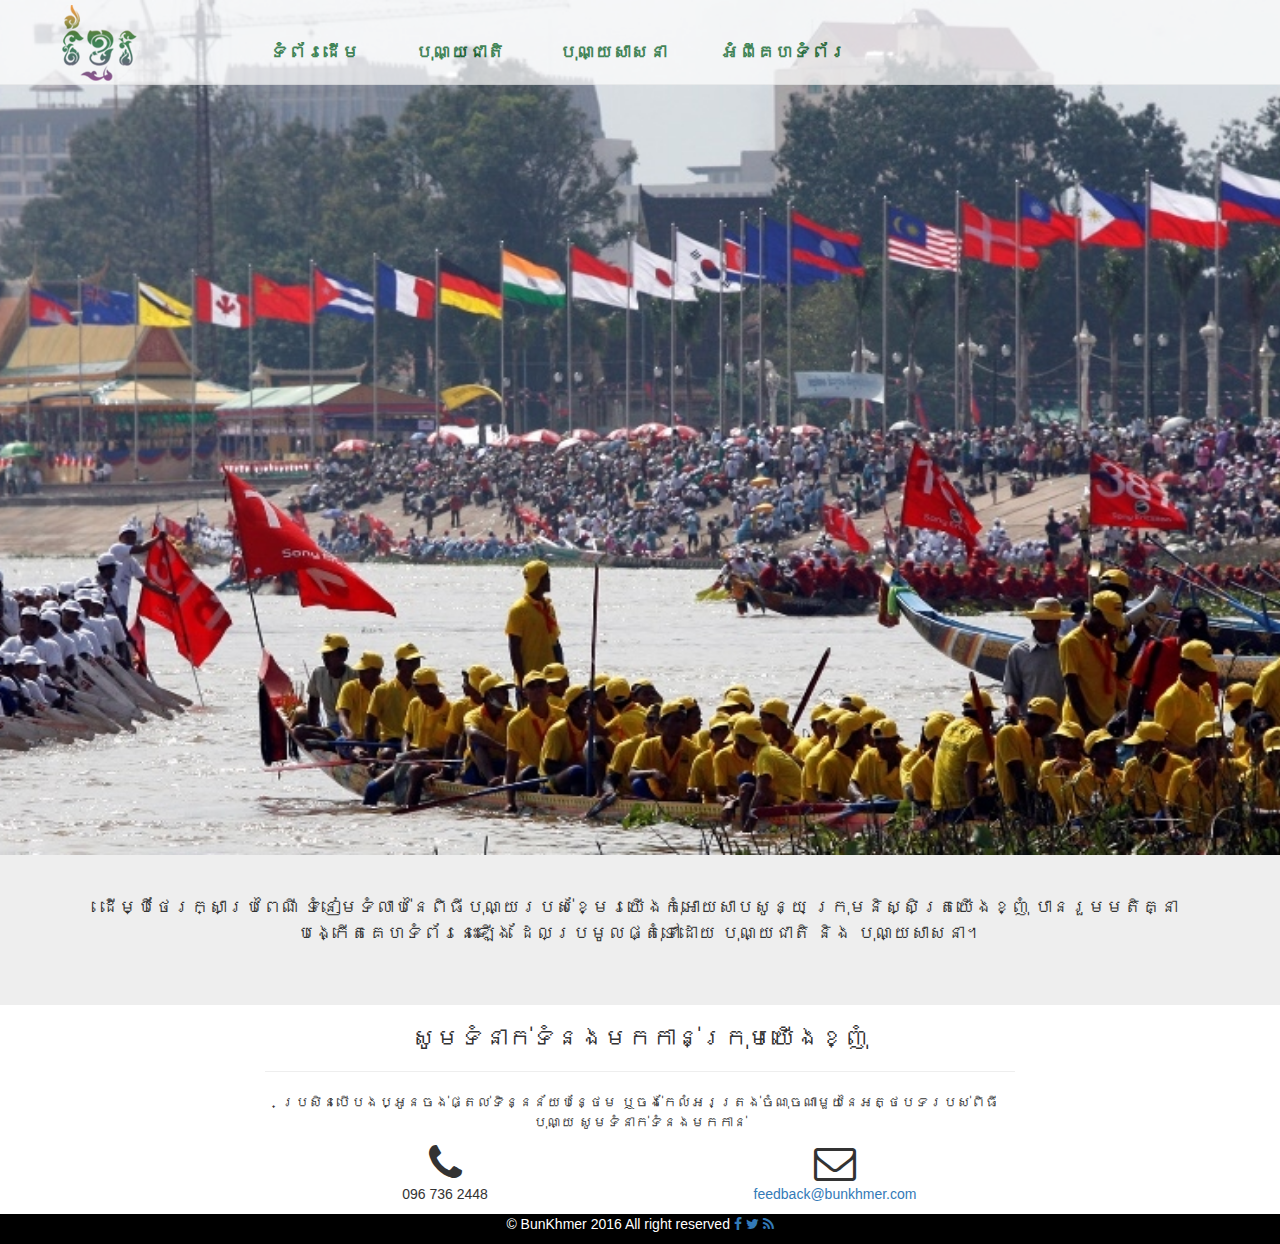
<file: index.html>
<!DOCTYPE html>
<html lang="en">
<head>
  <title>Web Assignment</title>
  <meta charset="utf-8">
   <!-- Custom Fonts -->
    <link href="vendor/font-awesome/css/font-awesome.min.css" rel="stylesheet" type="text/css">
  <meta name="viewport" content="width=device-width, initial-scale=1">
  <link rel="stylesheet" href="https://maxcdn.bootstrapcdn.com/bootstrap/3.3.7/css/bootstrap.min.css">
  <script src="https://ajax.googleapis.com/ajax/libs/jquery/1.12.4/jquery.min.js">
  </script>
  <script src="https://maxcdn.bootstrapcdn.com/bootstrap/3.3.7/js/bootstrap.min.js">
  </script>
  <link rel="stylesheet" type="text/css" href="css/style.css" />

</head>
<body>
  <nav class="header">
    <div class="logo">
        <a href="#"><img src="image/logo.png"/></a>
    </div>
    <div class="container">
    <div class="menu">
      <ul>
        <li> <a href="index.html">ទំព័រដើម </a></li>
        <li> <a href="National.html">បុណ្យជាតិ</a></li>
        <li><a href="Religion.html">បុណ្យសាសនា</a></li>
        <li><a href="AboutUs.hmtl">អំពីគេហទំព័រ</a></li>
      </ul>
    </div>
    </div>
  </nav>
  <div class="parallax"></div>
  <div class="introduction">
    <div class="container">
      <p>
        ដើម្បីថែរក្សាប្រពៃណី ទំនៀមទំលាប់នៃពិធីបុណ្យរបស់ខ្មែរយើងកុំអោយសាបសូន្យ ក្រុមនិស្សិត្រយើងខ្ញុំ បានរួមមតិគ្នាបង្កើតគេហទំព័រនេះឡើង ដែលប្រមូលផ្តុំទៅដោយ បុណ្យជាតិ និង បុណ្យសាសនា។
      </p>
    </div>
  </div>
  <section id="contact">
        <div class="container">
            <div class="row">
                <div class="col-lg-8 col-lg-offset-2 text-center">
                    <h3 class="section-heading">សូមទំនាក់ទំនងមកកាន់ក្រុមយើងខ្ញុំ</h3>
                    <hr class="primary">
                    <p>ប្រសិនបើបងប្អូនចង់ផ្តល់ទិន្នន័យបន្ថែម ឬចង់កែលំអរត្រង់ចំណុចណាមួយនៃអត្ថបទរបស់ពិធីបុណ្យ សូមទំនាក់ទំនងមកកាន់ </p>
                </div>
                <div class="col-lg-4 col-lg-offset-2 text-center">
                    <i class="fa fa-phone fa-3x sr-contact"></i>
                    <p>096 736 2448</p>
                </div>
                <div class="col-lg-4 text-center">
                    <i class="fa fa-envelope-o fa-3x sr-contact"></i>
                    <p><a href="mailto:your-email@your-domain.com">feedback@bunkhmer.com</a></p>
                </div>
            </div>
        </div>
  </section>
  <footer>
    <div>
      <center>
      <p> &copy; BunKhmer 2016 All right reserved
      <span> 
        <a href="#"><i class="fa fa-facebook"></i></a>
        <a href="#"><i class="fa fa-twitter"></i></a>
        <a href="#"><i class="fa fa-rss"></i></a>
      </span>
      </p>
      </center>
    </div>
  </footer>
</body>
</html>
</file>
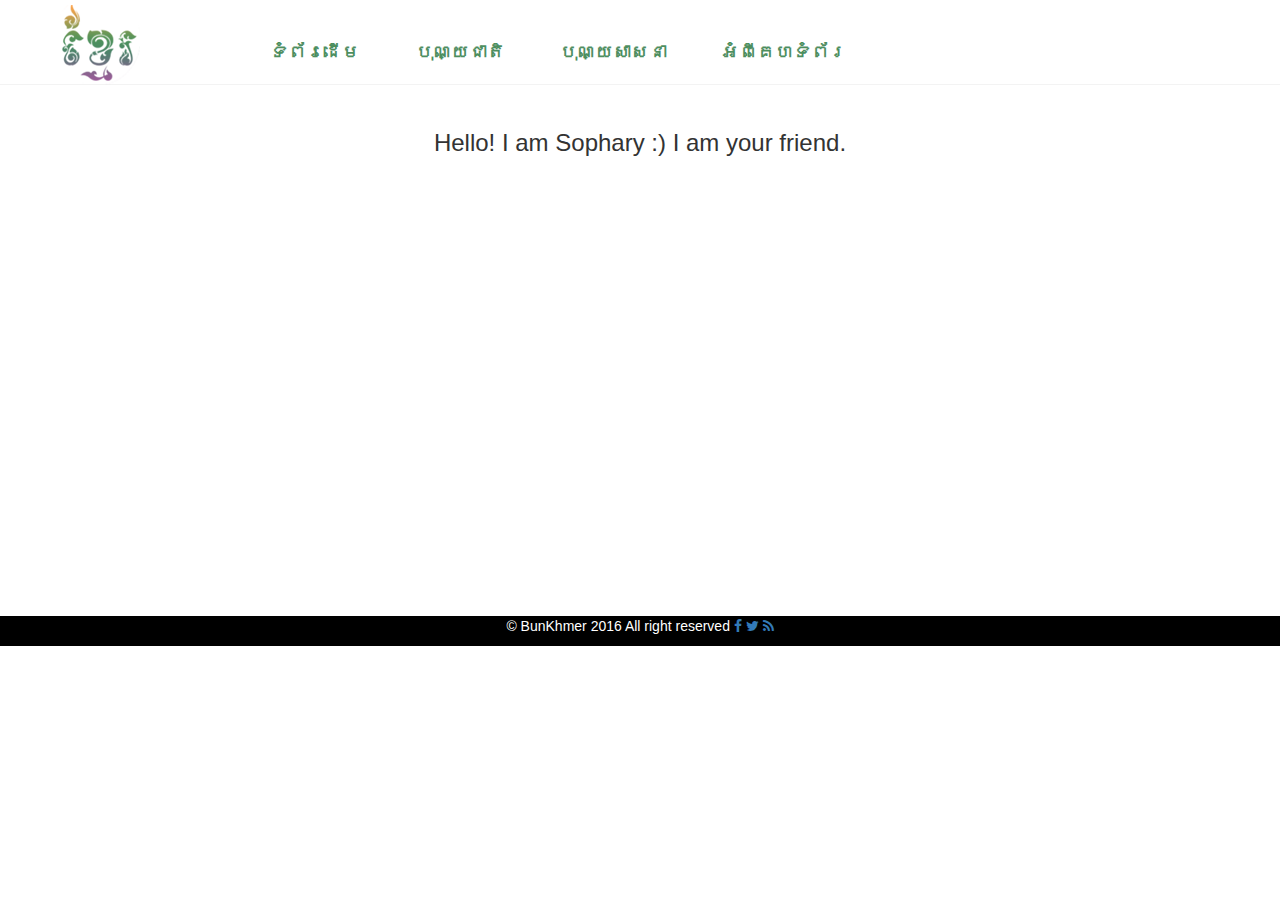
<file: AboutUs.html>
<!DOCTYPE html>
<html lang="en">
<head>
  <title>Web Assignment</title>
  <meta charset="utf-8">
   <!-- Custom Fonts -->
    <link href="vendor/font-awesome/css/font-awesome.min.css" rel="stylesheet" type="text/css">
  <meta name="viewport" content="width=device-width, initial-scale=1">
  <link rel="stylesheet" href="https://maxcdn.bootstrapcdn.com/bootstrap/3.3.7/css/bootstrap.min.css">
  <script src="https://ajax.googleapis.com/ajax/libs/jquery/1.12.4/jquery.min.js">
  </script>
  <script src="https://maxcdn.bootstrapcdn.com/bootstrap/3.3.7/js/bootstrap.min.js">
  </script>
  <link rel="stylesheet" type="text/css" href="css/style.css" />

</head>
<body>
	<div id="fb-root"></div>
	<script>(function(d, s, id) {
  var js, fjs = d.getElementsByTagName(s)[0];
  if (d.getElementById(id)) return;
  js = d.createElement(s); js.id = id;
  js.src = "//connect.facebook.net/en_US/sdk.js#xfbml=1&version=v2.7";
  fjs.parentNode.insertBefore(js, fjs);
}(document, 'script', 'facebook-jssdk'));</script>
  <nav class="header">
    <div class="logo">
        <a href="#"><img src="image/logo.png"/></a>
    </div>
    <div class="container">
    <div class="menu">
      <ul>
        <li> <a href="index.html">ទំព័រដើម </a></li>
        <li> <a href="National.html">បុណ្យជាតិ</a></li>
        <li><a href="Religion.html">បុណ្យសាសនា</a></li>
        <li><a href="AboutUs.html">អំពីគេហទំព័រ</a></li>
      </ul>
    </div>
    </div>
  </nav>
  <div class="wowslider"></div>
    <div class="container">
    	<div class="row">
    		<div class="col=md-12">
					<center><h3>Hello! I am Sophary :) I am your friend. </h3>
					</center>
    		</div>
		  	<div class="col=md-12" style="height:450px;"></div>
		  </div>
    </div>
  <footer>
    <div>
      <center>
      <p> &copy; BunKhmer 2016 All right reserved
      <span> 
        <a href="#"><i class="fa fa-facebook"></i></a>
        <a href="#"><i class="fa fa-twitter"></i></a>
        <a href="#"><i class="fa fa-rss"></i></a>
      </span>
      </p>
      </center>
    </div>
  </footer>
</body>
</html>
</file>
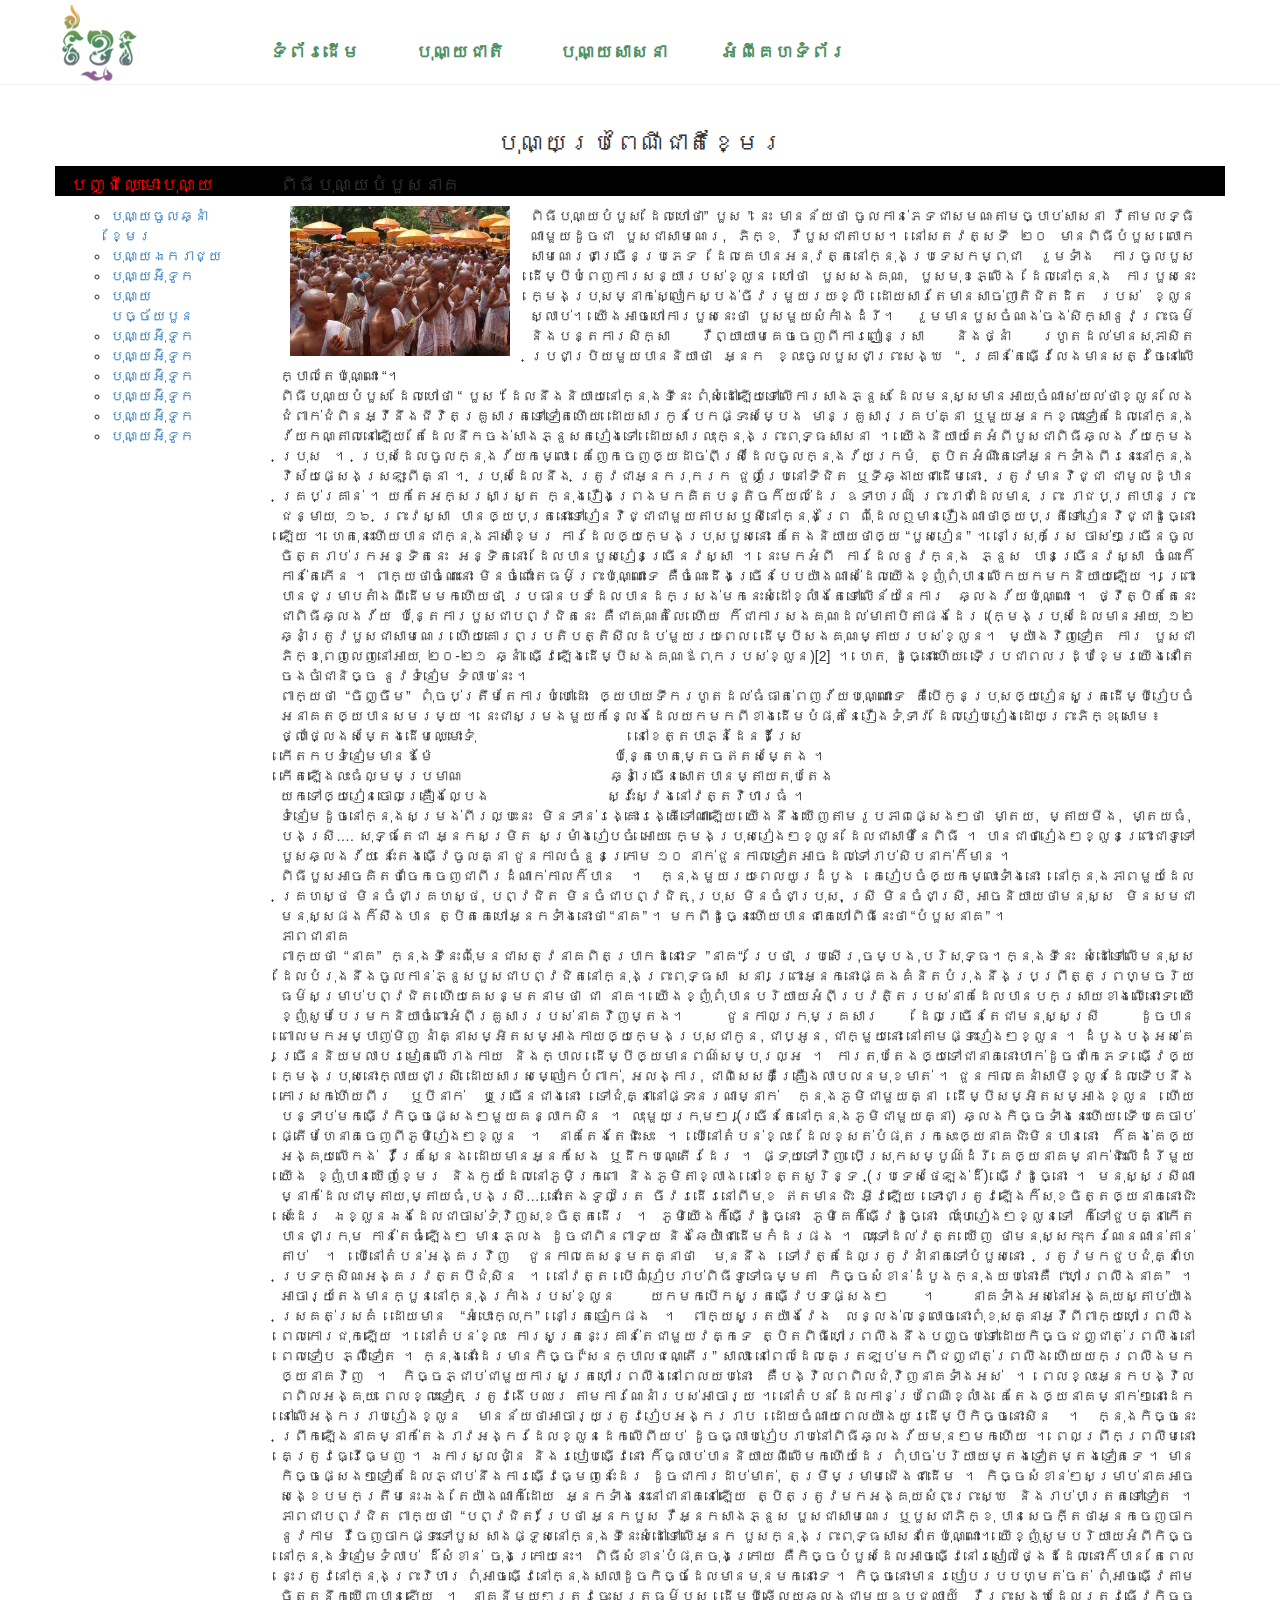
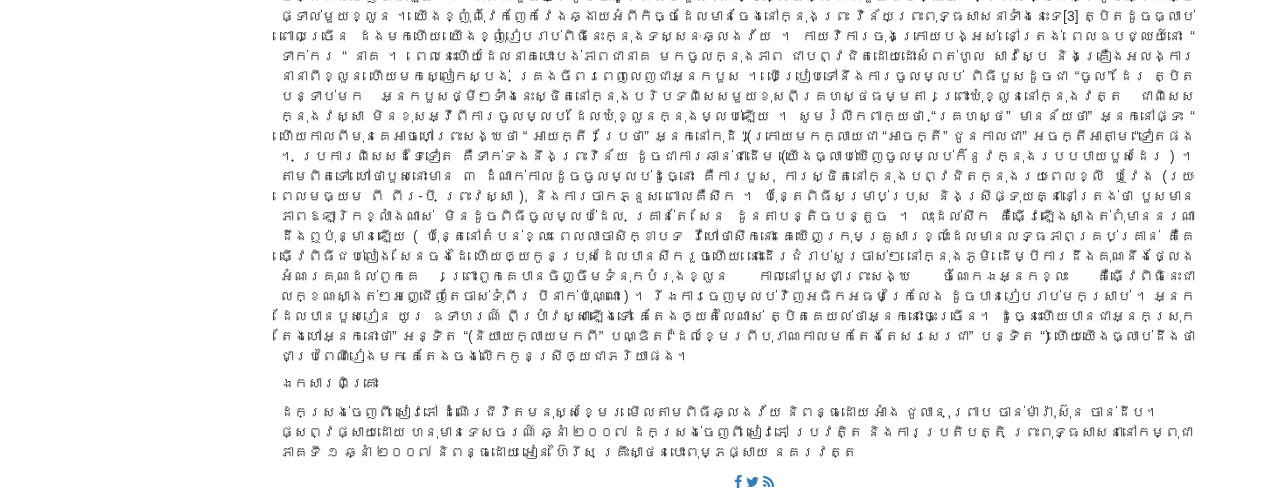
<file: bom bus neak.html>
<!DOCTYPE html>
<html lang="en">
<head>
  <title>Web Assignment</title>
  <meta charset="utf-8">
   <!-- Custom Fonts -->
    <link href="vendor/font-awesome/css/font-awesome.min.css" rel="stylesheet" type="text/css">
  <meta name="viewport" content="width=device-width, initial-scale=1">
  <link rel="stylesheet" href="https://maxcdn.bootstrapcdn.com/bootstrap/3.3.7/css/bootstrap.min.css">
  <script src="https://ajax.googleapis.com/ajax/libs/jquery/1.12.4/jquery.min.js">
  </script>
  <script src="https://maxcdn.bootstrapcdn.com/bootstrap/3.3.7/js/bootstrap.min.js">
  </script>
  <link rel="stylesheet" type="text/css" href="css/style.css" />

</head>
<body>
  <nav class="header">
    <div class="logo">
        <a href="#"><img src="image/logo.png"/></a>
    </div>
    <div class="container">
    <div class="menu">
      <ul>
        <li> <a href="index.html">ទំព័រដើម </a></li>
        <li> <a href="National.html">បុណ្យជាតិ</a></li>
        <li><a href="Religion.html">បុណ្យសាសនា</a></li>
        <li><a href="AboutUs.html">អំពីគេហទំព័រ</a></li>
      </ul>
    </div>
    </div>
  </nav>
  <div class="wowslider"></div>
    <div class="container">
    	<div class="row">
    		<div class="col=md-12">
					<center><h3>បុណ្យប្រពៃណីជាតិខ្មែរ </h3>
					</center>
    		</div>
		  	<div class="col-md-2">
		  		<div class="category">
      			<h4 style="color:red">បញ្ជីឈ្មោះបុណ្យ </h4>
      			<ul type="circle" >
      				<li><a href="#">បុណ្យចូលឆ្នាំខ្មែរ </a></li>
      				<li><a href="#">បុណ្យឯករាជ្យ</a></li>
      				<li><a href="#">បុណ្យអ៊ុំទូក</a></li>
      				<li><a href="#">បុណ្យបច្ច័យបួន</a></li>
      				<li><a href="#">បុណ្យអ៊ុំទូក</a></li>
      				<li><a href="#">បុណ្យអ៊ុំទូក</a></li>
      				<li><a href="#">បុណ្យអ៊ុំទូក</a></li>
      				<li><a href="#">បុណ្យអ៊ុំទូក</a></li>
      				<li><a href="#">បុណ្យអ៊ុំទូក</a></li>
      				<li><a href="#">បុណ្យអ៊ុំទូក</a></li>			
			     </ul>
		    </div>
	</div>
		  <div class="col-md-10">
		  	<div class="showInfo">
			  	<div class="col-md-12">
			  		<h4> ពិធីបុណ្យបំបួសនាគ </h4>
            <a href="bom bos neak.html"><img src="image/bom bos neak.jpg"/></a>
						<p>ពិធីបុណ្យបំបួស ដែលហៅថា” បួស ” នេះ មានន័យថា ចូលកាន់ភេទ​ជាសមណៈ​តាមច្បាប់​សាសនា​ រឺតាមលទ្ធិណាមួយដូចជា បួសជាសាមណេរ, ភិក្ខុ រឺបួសជា​តាបស។ នៅសតវត្សទី ២០ មានពិធី​បំបួស លោក​សាមណេរ​ជាច្រើនប្រភេទ ដែលគេបានអនុវត្តនៅក្នុងប្រទេសកម្ពុជា រួមទាំង ការចូលបួស​ដើម្បីបំពេញ​ការសន្យា​របស់ខ្លួន ហៅថា បួសសងគុណ, បួសមុខភ្លើង ដែលនៅ​ក្នុង ការបួសនេះ ក្មេង​ប្រុសម្នាក់​ស្លៀក​ស្បង់ចីវរមួយរយៈខ្លី ដោយសារតែមានសាច់ញាតិ​ជិតដិត របស់ ខ្លួនស្លាប់។ យើងអាច​ហៅការបួសនេះថា បួសមួយសំកាំងដំរី។  រួមមានបួសចំណង់ចង់​សិក្សានូវព្រះធម៌ និងបន្ត​ការ​សិក្សា រឺព្យាយាមគេចចេញ​ពីការញៀនស្រា និងថ្នាំ រហូតដល់មាន​សុភាសិតប្រជាប្រិយ​មួយ​បាន​​​និយាថា អ្នក ខ្លះចូលបួសជា​ព្រះ​សង្ឃ “ គ្រាន់តែធើ្វលែងមាន​សត្វចៃ​នៅលើ​ក្បាលតែប៉ុណ្ណោះ “។<br/>
            ពិធីបុណ្យបំបួស ដែលហៅថា “ បួស “ ដែលនឹងនិយាយនៅក្នុងទីនេះ ពុំសំដៅឡើយទៅ​លើការ​សាងភ្នួស ដែលមនុស្សមានអាយុចំណាស់យល់ថាខ្លួន លែងជំពាក់ជំពិនអ្វីនឹង​ជីវិតគ្រួសារតទៅ​ទៀត​ហើយ ដោយសារកូនបែកផ្ទះសម្បែង មានគ្រួសារគ្រប់គ្នា ឬមួយអ្នកខ្លះទៀត​ដែលនៅ​ក្នុង​វ័យ​កណ្តាល​​នៅឡើយ តែដែលនឹកចង់សាងភ្នួសតរៀងទៅ ដោយសារ​លុះក្នុង​ព្រះពុទ្ធសាសនា ។ យើង​និយាយ​តែ​អំពីបួសជាពិធីឆ្លងវ័យក្មេងប្រុស ។ ប្រុសដែលចូល​ក្នុង​វ័យកម្លោះ គេញែក​ចេញឲ្យ​ដាច់ពី​ស្រី​ដែល​​ចូលក្នុង​វ័យក្រមុំ ត្បិតអំណឹះតទៅអ្នកទាំងពីរនេះនៅក្នុងវិស័យផ្សេងស្រឡះពីគ្នា ។ ប្រុសដែលនឹង ត្រូវជាអ្នករុករក ជួញប្រែនៅទីជិត ឬទីឆ្ងាយជាដើមនោះ  ត្រូវមានវិជ្ជា ជាមូលដ្ឋាន គ្រប់គ្រាន់ ។ យកតែអក្សរសាស្រ្ត ក្នុង​រឿង​​ព្រេងមកគិតបន្តិចក៏យល់ដែរ ឧទាហរណ៍ ព្រះរាជាដែលមាន ព្រះ រាជបុត្រាបានព្រះជន្មាយុ ១៦ ព្រះវស្សា បានឲ្យបុត្រនោះទៅរៀនវិជ្ជាជាមួយតាបសឫសីនៅក្នុងព្រៃ ពុំដែលឮមានរឿងណាថា​ឲ្យបុត្រី​ទៅរៀនវិជ្ជាដូច្នោះឡើយ ។ ហេតុនេះហើយបានជាក្នុងភាសាខ្មែរ ការដែលឲ្យ​ក្មេងប្រុសបួសនោះ គេតែង​និយាយថាឲ្យ “បួសរៀន” ។ នៅស្រុកស្រែ ចាស់ៗច្រើនចូល​ចិត្ត​រាប់រកអន្ទិតនេះ អន្ទិតនោះ ដែលបាន​បួសរៀនច្រើនវស្សា ។ នេះមកអំពី ការដែល​នូវក្នុង ភ្នួស បានច្រើនវស្សា ចំណេះក៏កាន់តែកើន ។ ពាក្យថា​ចំណេះនោះ មិនចំពោះ​តែ​ធម៌​ព្រះប៉ុណ្ណោះទេ គឺចំណេះដឹងច្រើនបែបយ៉ាងណាស់​ដែលយើងខ្ញុំ​ពុំបាន​លើក​យក​មក​និយាយឡើយ ។ ព្រោះបាន​ជម្រាប​តាំងពីដើមមកហើយថា ប្រធានបទដែលបាន​ដកស្រង់​មកនេះ​សំដៅខ្លាំងតែទៅលើ​ន័យ​នៃការ  ឆ្លងវ័យ​ប៉ុណ្ណោះ ។ ថ្វីត្បិតតែនេះជាពិធីឆ្លងវ័យ ប៉ុន្តែការបួស​ជាបព្វជិតនេះ គឺជាគុណតំលៃ ហើយ ក៏ជាការសងគុណដល់មាតាបិតាផងដែរ (កេ្មងប្រុស​ដែលមានអាយុ ១២ ឆ្នាំត្រូវបួសជាសាមណេរ ហើយគោរពប្រតិបត្តិសីលដប់មួយរយៈពេល ដើម្បីសងគុណ​ម្តាយ​របស់ខ្លួន។ ម្យ៉ាងវិញទៀត ការ បួសជាភិក្ខុពេញលេញនៅអាយុ ២០-២១ ឆ្នាំ ធើ្វឡើង​ដើម្បីសងគុណ​ឪពុករបស់ខ្លួន)[2] ។​ ហេតុ ដូច្នោះហើយ ទើប្រជាពលរដ្ឋ​ខែ្មរយើង​នៅតែ​ចងចាំ​ជានិច្ច​ នូវទំនៀម ទំលាប់នេះ ។<br/>
            ពាក្យថា “ចិញ្ចឹម” ពុំចប់ត្រឹមតែការបំបៅដោះ ឲ្យបាយទឹករហូតដល់ធំធាត់ពេញវ័យបុណ្ណោះទេ គឺបើកូនប្រុសឲ្យរៀនសូត្រដើម្បីរៀបចំអនាគតឲ្យបានសមរម្យ ។ នេះជាសម្រងមួយកន្លែង​ដែលយក​មក​ពីខាងដើមបំផុតនៃរឿងទុំទាវ ដែលរៀបរៀងដោយព្រះភិក្ខុ សោម ៖ <br/>
            ថ្លាថ្លែងសម្តែងដើមឈ្មោះទុំ                                         នៅខេត្តបាភ្នំដែនដីស្រែ<br/>
            កើតកបទំនៀមមានឪម៉ែ                                              ប៉ុន្តែហេតុម្តេចឥតសម្តែង ។<br/>
            កើតឡើងលះធំល្មមប្រមាណ                                      ឆ្នាំច្រើនសោតបានម្តាយតុបតែង <br/>
            យកទៅឲ្យរៀនចោលគ្រឿងល្បែង                              ស្វះស្វែងនៅវត្តវិហារធំ ។<br/>
            ទំនៀមដូចនៅក្នុងសម្រង់ពីរល្បះនេះ មិនទាន់រង្គោះរង្គើទៅណាឡើយ​ យើងនឹងឃើញតាមរូបភាព​ផ្សេងៗ​ថា មា្តយ, ម្តាយមីង, មា្តយធំ,​ ​បងស្រី…. សុទ្ធតែជា អ្នកសម្រិត សម្រាំងរៀបចំ អោយ ក្មេងប្រុសរៀងៗខ្លួន ដែលជាសាមីនៃពិធី ។ បានជាថា​រៀងៗ​ខ្លួនព្រោះជាទូទៅ បួសឆ្លងវ័យ នេះតែងធើ្វចូលគ្នា ជូនកាល​ចំនួនក្រោម ១០ នាក់ជួនកាល​ទៀតអាច​ដល់​ទៅរាប់សិបនាក់ក៏មាន ។<br/>
            ពិធីបួសអាចគិតថាចែកចេញជាពីរដំណាក់កាលក៏បាន ។ ក្នុងមួយរយៈពេលយូរដំបូង គេរៀបចំ​ឲ្យ​កម្លោះ​ទាំងនោះ នៅក្នុងភាពមួយដែលគ្រហស្ថ មិនចំជាគ្រហស្ថ, បព្វជិត មិនចំជាបព្វជិត,​ប្រុស មិនចំជាប្រុស,​ ស្រី មិនចំជាស្រី, អាចនិយាយថាមនុស្ស  មិនសមជាមនុស្សផងក៏សឹងបាន ត្បិតគេហៅ​អ្នក​ទាំង​នោះថា “នាគ” ។ មកពីដូច្នេះហើយបានជាគេហៅពិធីនេះថា “បំបួសនាគ” ។<br/>
            ភាពជានាគ<br/>
            ពាក្យថា “នាគ” ក្នុងទីនេះពុំមែនជាសត្វនាគពិតប្រាកដនោះទេ ”នាគ“ ប្រែថា ប្រសើរ,​ចម្បង,​បរិសុទ្ធ។ក្នុងទីនេះ សំដៅទៅលើមនុស្សដែលបំរុងនឹងចូលកាន់ភ្នួសបួស​ជាបព្វជិតនៅ​ក្នុងព្រះ​ពុទ្ធ​សា​ ស​នា ព្រោះអ្នកនោះផ្គងគំនិតបំរុងនឹងប្រព្រឹត្តព្រហ្មចរិយធម៌សម្រាប់បព្វជិត ហើយគេសន្មត​នាមថា ជា នាគ។ យើងខ្ញុំពុំបានបរិយាយអំពីប្រវតិ្តរបស់នាគដែលបានបកស្រាយខាងលើនោះទេ​ យើខ្ញុំ​សូម​បែរ​មកនិយាចំពោះអំពីគ្រួសាររបស់នាគវិញម្តង។
ជូនកាលក្រុមគ្រសារ ដែលច្រើនតែជាមនុស្សស្រី ដូចបានពោលមកអម្បាញ់មិញ នាំគ្នា​សម្អិត​សម្អាងកាយ​ឲ្យក្មេងប្រុសជាកូន, ជាប្អូន, ជាក្មួយនោះ នៅតាមផ្ទះរៀងៗខ្លួន ។ ដំបូងបង្អស់គេ​ច្រើន​និយមលាបរមៀតលើរាងកាយ និងក្បាល ដើម្បីឲ្យមានពណ៌សម្បុរល្អ ។ ការតុបតែង​ឲ្យ​ទៅ​ជានាគនោះ​ហាក់ដូចជាកែភេទ ធើ្វឲ្យក្មេងប្រុសនោះក្លាយជាស្រី ដោយសារ​សម្លៀកបំពាក់,​​ អលង្ការ, ជាពិសេសគឺ​គ្រឿង​លាប​លន​​មុខមាត់ ។ ជួនកាលគេនាំសាមីខ្លួន​ដែលទើប​នឹង​កោរសក់​ហើយពីរ ឬបីនាក់ ឬច្រើនជាង​នោះ ទៅជុំគ្នានៅផ្ទះ​នរណា​ម្នាក់ ក្នុងភូមិជាមួយគ្នា ដើម្បី​សម្អិតសម្អាង​ខ្លួន ហើយ បន្ទាប់មកធើ្វ​កិច្ច​ផ្សេងៗ​មួយគន្លាកសិន ។ លុះមួយ​ក្រុមៗ (ច្រើនតែនៅ​ក្នុងភូមិ​ជាមួយគ្នា)​ ឆ្លង​កិច្ច​ទាំងនេះហើយ ទើបគេចាប់ផ្តើម​ហែ​នាគ​​ចេញពីភូមិ​រៀងៗ​ខ្លួន ។ នាគ​​​តែង​តែ​ជិះសេះ ។ បើនៅតំបន់ខ្លះ ​ដែលខ្សត់បំផុត​រកសេះ​ឲ្យនាគជិះ​មិនបាន​នោះ ក៏គង់គេឲ្យ​អង្គុយ​លើ​កង់ រឺគ្រែស្នែង ដោយមានអ្នកសែង ឬដឹកបណ្តើរដែរ ។ ផ្ទុយទៅវិញ បើស្រុកសម្បូណ៌ដំរី គេឲ្យ​នាគម្នាក់​ជិះលើដំរីមួយ យើង ខ្ញុំបានឃើញខ្មែរ និងកួយដែលនៅភូមិក្រពោ និងភូមិតាខ្លាង នៅខេត្តសូរិន្ទ (ប្រទេសថែឡង់ដ៏) ធើ្វដូច្នោះ ។ មនុស្សស្រីណាម្នាក់ដែលជា​ម្តាយ,​ម្តាយធំ,​បងស្រី…..នោះតែង​ទូលត្រៃ​ ចីវរដើរនៅពីមុខ ឥតមានជិះ អី្វឡើយ  ទោះជាត្រូវឡើង​ក៏​សុខ​ចិត្ត​​​​ឲ្យនាគ​នោះ​ជិះសេះដែរ ឯខ្លួនឯងដែល​ជា​​ចាស់ទុំ​​​វិញ​សុខ​ចិត្តដើរ ។ ភូមិយើងក៏ធើ្វដូច្នោះ ភូមិគេ​ក៏ធើ្វ​ដូច្នោះ លុះហែ​រៀងៗខ្លួនទៅ ក៏ទៅជួបគ្នា​កើតបានជាក្រុម កាន់តែធំឡើងៗ មានភ្លេង ដូចជា​ពិនពាទ្យ និងឆៃយ៉ាំជា​ដើមកំដរផង ។ លុះទៅដល់វត្ត ឃើញ ថាមនុស្សកុះករណែនណាន់តាន់តាប់ ។ បើនៅតំបន់អង្គរវិញ ជូនកាលគេសន្មត​គ្នាថា មុននឹង ទៅវត្តដែលត្រូវនាំនាគទៅបំបួសនោះ ត្រូវមកជួប​ជុំគ្នា​ហែ​​ប្រទក្សិណ​​អង្គរ​​វត្ត​បីជុំសិន ។
នៅវត្ត បើពុំរៀបរាប់ពិធីទូទៅធម្មតា កិច្ចសំខាន់ដំបូងក្នុងយប់នោះគឺ “ហៅព្រលឹងនាគ” ។ អាចារ្យ​តែងមានក្បួននៅក្នុងក្រាំងរបស់ខ្លួន យកមកបើកសូត្រធើ្វបទផ្សេងៗ ។ នាគទាំងអស់នៅអង្គុយ​​​ស្តាប់​​​​យ៉ាង​​​​ស្រគត់ស្រគំ ដោយមាន “អំបោះក្លុក” នៅត្រចៀកផង ។ ពាក្យសូត្រ​យ៉ាងវែង លន្លង់លន្លោច​នោះពុំខុសគ្នាអ្វីពីពាក្យហៅព្រលឹង ពេលកោរជុកឡើយ ។ នៅតំបន់​ខ្លះ ការសូត្រនេះគ្រាន់តែ​ជាមួយ​វគ្កទេ ត្បិតពិធីហៅព្រលឹងនឹងបញ្ចប់ទៅដោយ​កិច្ចជញ្ជាត់​ព្រលឹង​​​​នៅ​ពេល​ទៀប​ ភ្លឺទៀត ។ ក្នុងនោះដែរ​មានកិច្ច “សែនក្បាលជណ្តើរ” សាលា នៅពេលដែល​គេត្រឡប់មក​ពីជញ្ជាត់ព្រលឹង​ ហើយយកព្រលឹង​មកឲ្យ​នាគ​វិញ ។
កិច្ចភ្ជាប់ជាមួយការសូត្រហៅព្រលឹងនៅពេលយប់នោះ គឺបង្វិលពពិលជុំវិញនាគទាំងអស់ ។ ពេល​​​​​​​​ខ្លះ​អ្នកបង្វិលពពិលអង្គុយ ពេលខ្លះទៀត ត្រូវងើបឈរ តាមការណែនាំរបស់អាចារ្យ ។ នៅតំបន់ ដែល​​​កាន់ប្រពៃណីខ្លាំង គេតែងឲ្យនាគម្នាក់ៗនោះដេកនៅលើអង្កររាបរៀងខ្លួន មានន័យថាអាចារ្យ​ត្រូវ​រៀបអង្កររាប ដោយចំណាយពេលយ៉ាងយូរដើម្បីកិច្ចនោះសិន ។ ក្នុងកិច្ចនេះ ព្រឹកឡើងនាគម្នាក់​តែង​រាវ​អង្ករដែលខ្លួនដេកលើពីយប់ ដូចធ្លាប់រៀបរាប់នៅពិធីឆ្លងវ័យមុនៗមកហើយ ។
ពេលព្រឹកព្រលឹមនោះ គេត្រូវធ្វើធ្មេញ ។ ឯការស្លថាំ្ន និងរបៀបធើ្វនោះ ក៏ធ្លាប់បាននិយាយ​ពី​លើ​មកហើយដែរ ពុំបាច់បរិយាយម្តងទៀតម្តងទៀតទេ ។ មានកិច្ចផ្សេងៗ​ទៀត​ដែល​ភ្ជាប់នឹង​ការធើ្វធ្មេញ​នេះ​ដែរ ដូចជាការដាប់មាត់, តម្រឹមម្រាមជើងជាដើម ។ កិច្ចសំខាន់ៗសម្រាប់នាគ​អាចសង្ខេប​មកត្រឹម​នេះ​ឯង តែយ៉ាងណាក៏ដោយ អ្នកទាំងនេះនៅជានាគ​នៅ​ឡើយ ត្បិតត្រូវមកអង្គុយសំពះព្រះស្ឃ និងរាប់​បាត្រ​តទៅ​​​ទៀត ។
ភាពជាបព្វជិត
ពាក្យថា ​ “បព្វជិត” ប្រែថា អ្នកបួស រឺអ្នកសាងភ្នួស បួសជាសាមណេរ ឬ​បួសជាភិក្ខុ បានសេចកី្តថា​អ្នកចេញចាកនូវកាម រឺចេញចាកផ្ទះទៅបួស សាងផ្ទួស​នៅក្នុងទីនេះសំដៅទៅលើ​អ្នក បួស​ក្នុងព្រះពុទ្ធ​សាសនា​តែប៉ុណ្ណោះ។ យើខ្ញុំសូមបរិយាយអំពីកិច្ច នៅក្នុងទំនៀមទំលាប់ ដ៏សំខាន់ ចុងក្រោយនេះ។
ពិធីសំខាន់បំផុតចុងក្រោយ គឺកិច្ចបំបួសដែលអាចធើ្វនៅរសៀលថ្ងៃដដែលនោះក៏បាន តែពេល​នេះត្រូវ​​​នៅក្នុងព្រះវិហារ ពុំអាចធើ្វនៅក្នុងសាលាដូចកិច្ចដែលមានមុនមកនោះទេ ។ កិច្ចនោះ​​មាន​របៀបរ​បប​​ហ្មត់ចត់ ពុំអាចធើ្វតាមចិត្តនឹកឃើញបានឡើយ ។ នាគនីមួយៗត្រូវ​​ចេះសូត្រ​ធម៌បួស ដើម្បីឆើ្លយឆ្លង​ជាមួយឧបជ្ឈាយ៍ រឺព្រះសង្ឃដែលត្រូវធើ្វ​កិច្ចផ្ទាល់​មួយ​ខ្លួន ។ យើងខ្ញុំពុំវែកញែក​វែងឆ្ងាយអំពីកិច្ចដែល​មាន​ចែងនៅ​ក្នុង​ព្រះ​ វិន័យព្រះពុទ្ធសាសនាទាំងនេះទេ[3] ត្បិតដូច​ធ្លាប់ពោលច្រើន ដងមកហើយ យើងខ្ញុំរៀបរាប់​ពិធីនេះ​ក្នុង​ទស្សនៈឆ្លងវ័យ ។ កាយវិការចុង​ក្រោយ​បង្អស់ នៅត្រង់ ពេលឧបជ្ឈយ៍នោះ “ ទាក់ករ “ នាគ ។  ពេលនេះ​ហើយ​ដែលនាគបោះបង់ភាពជានាគ មកចូលក្នុងភាព ជាបព្វជិតដោយដោះសំពត់ហូល សាវ​ស្បៃ និង​គ្រឿងអលង្ការ​នានាពីខ្លួន ហើយមកស្លៀកស្បង់ គ្រងចីពរពេញលេញជាអ្នកបួស ។
បើប្រៀបទៅនឹងការចូលម្លប់ ពិធីបួសដូចជា “ចូល” ដែរ​ ត្បិតបន្ទាប់មក អ្នកបួសថ្មីៗទាំង​នេះ​ស្ថិត​នៅក្នុងបរិបទពិសេសមួយខុសពីគ្រហស្ថធម្មតា ព្រោះឃុំខ្លួននៅក្នុងវត្ត ជាពិសេស​ក្នុង​វស្សា មិនខុសអ្វី​ពីការចូលម្លប់ ដែលឃុំខ្លួនក្នុងម្លប់ឡើយ ។ សូមរំលឹកពាក្យថា “គ្រហស្ថ” មានន័យថា” អ្នកនៅផ្ទះ “ ហើយ​កាល​​​​​​ពីមុនគេអាចហៅព្រះសង្ឃថា “ អាយក្តី “ ប្រែថា” អ្នកនៅកុដិ “(ក្រោយ​មក​ក្លាយជា “អាចក្តី”​ ជូន​​កាល​ជា” អចក្តីអាតា្ម “ទៀតផង ។ ប្រការពិសេសដទៃទៀត គឺទាក់​ទងនឹងព្រះវិន័យ ដូចជាការ​ឆាន់​ជាដើម (​យើងធ្លាប់ឃើញចូលម្លប់ក៏នូវក្នុងរបបបាយបួសដែរ ) ។ តាមពិត​ទៅ​ ហៅថាបួសនោះមាន ៣ ដំណាក់​កាល​ដូចចូលម្លប់ដូច្នោះ គឺការបួស,​ ការស្ថិតនៅក្នុងបព្វជិត​ក្នុងរយៈពេលខ្លី ឬវែង (រយៈពេលមធ្យម ពី ពីរ-បី ព្រះវស្សា ),
និងការចាកភ្នួស ពោលគឺសឹក ។ ប៉ុន្តែពិធីសម្រាប់ប្រុស និងស្រីផ្ទុយគ្នានៅត្រង់ថា បួសមានភាពឱឡារិកខ្លំាងណាស់ មិនដូចពិធីចូលម្លប់ដែល គ្រាន់តែ សែន ដូនតាបន្តិចបន្តួច ។ លុះ​ដល់​សឹក គឺធើ្វឡើងសា្ងត់ពុំមាននរណាដឹងឮប៉ុន្មានឡើយ ( ប៉ុន្តែនៅតំបន់ខ្លះ ពេលលាចាសិក្ខាបទ​ រឺហៅ​ថា​សឹកនោះ គេ​ឃើញក្រុមគ្រួសារខ្លះដែលមានលទ្ធភាពគ្រប់គ្រាន់ គឺគេ ធើ្វពិធីជប់លៀង សែន​ចងដៃ ហើយឲ្យកូនប្រុសដែលបានសឹករួចហើយ នោះដើរជំរាប់សួរចាស់ៗ នៅក្នុងភូមិ ដើម្បីការ​ដឹងគុណ​​នឹង​ថ្លែង​អំណរគុណដល់ពួកគេ ព្រោះពួកគេបានចិញ្ចឹមទំនុកបំរុងខ្លួន កាលនៅបួសជាព្រះសង្ឃ ចំណែក​ឯអ្នក​ខ្លះ គឺធើ្វពិធិនេះជាលក្ខណៈសា្ងត់ៗអញ្ជើញតែចាស់ទុំពីរ បីនាក់​ប៉ុណ្ណោះ ) ។ រីឯការចេញម្លប់វិញអធិកអធម​ក្រៃលែង ដូចបានរៀបរាប់មកស្រាប់ ។
អ្នកដែលបានបួសរៀន ​​​​យូរ ឧទាហរណ៍ ពីប្រាំវស្សាឡើងទៅ គេតែងឲ្យតំលៃណាស់ ត្បិត​គេយល់ថាអ្នកនោះចេះច្រើន។ ដូច្នេះហើយបានជាអ្នកស្រុកតែងហៅអ្នកនោះថា” អន្ទិត “(និយាយក្លាយ​មកពី” បណ្ឌិត “ដែលខ្មែរពីបុរាណកាលមកតែងតែសរសេរជា” បន្ទិត “) ហើយយើងធ្លាប់ដឹងថា ជា​ប្រពៃណី​រៀងមក គេតែងចង់លើកកូនស្រីឲ្យជាភរិយាផង។<br/>
<h5>ឯកសារពិគ្រោះ</h5>ដកស្រង់ចេញពី សៀវភៅ ដំណើរជីវិតមនុស្សខ្មែរ មើលតាមពិធីឆ្លងវ័យ និពន្ធដោយ អាំង ជូលាន,ព្រាប ចាន់ម៉ារ៉ា,ស៊ុន ចាន់ដីប។ ផ្សព្វផ្សាយដោយ ហនុមានទេសចរណ៍ ឆ្នាំ ២០០៧
ដកស្រង់ចេញពី សៀវភៅ ប្រវតិ្ត និងការប្រតិបត្តិ ព្រះពុទ្ធសាសនានៅកម្ពុជា ភាគទី ១ ឆ្នាំ ២០០៧ និពន្ធដោយ អៀន ហ៊ៃរីស គ្រឹះសា្ថនបោះពុម្ភផ្សាយ នគរវត្ត</p>
			  	</div>
			  </div>	
    </div>
  <footer>
    <div>
      <center>
      <p> &copy; BunKhmer 2016 All right reserved
      <span> 
        <a href="#"><i class="fa fa-facebook"></i></a>
        <a href="#"><i class="fa fa-twitter"></i></a>
        <a href="#"><i class="fa fa-rss"></i></a>
      </span>
      </p>
      </center>
    </div>
  </footer>
</body>
</html>
</file>
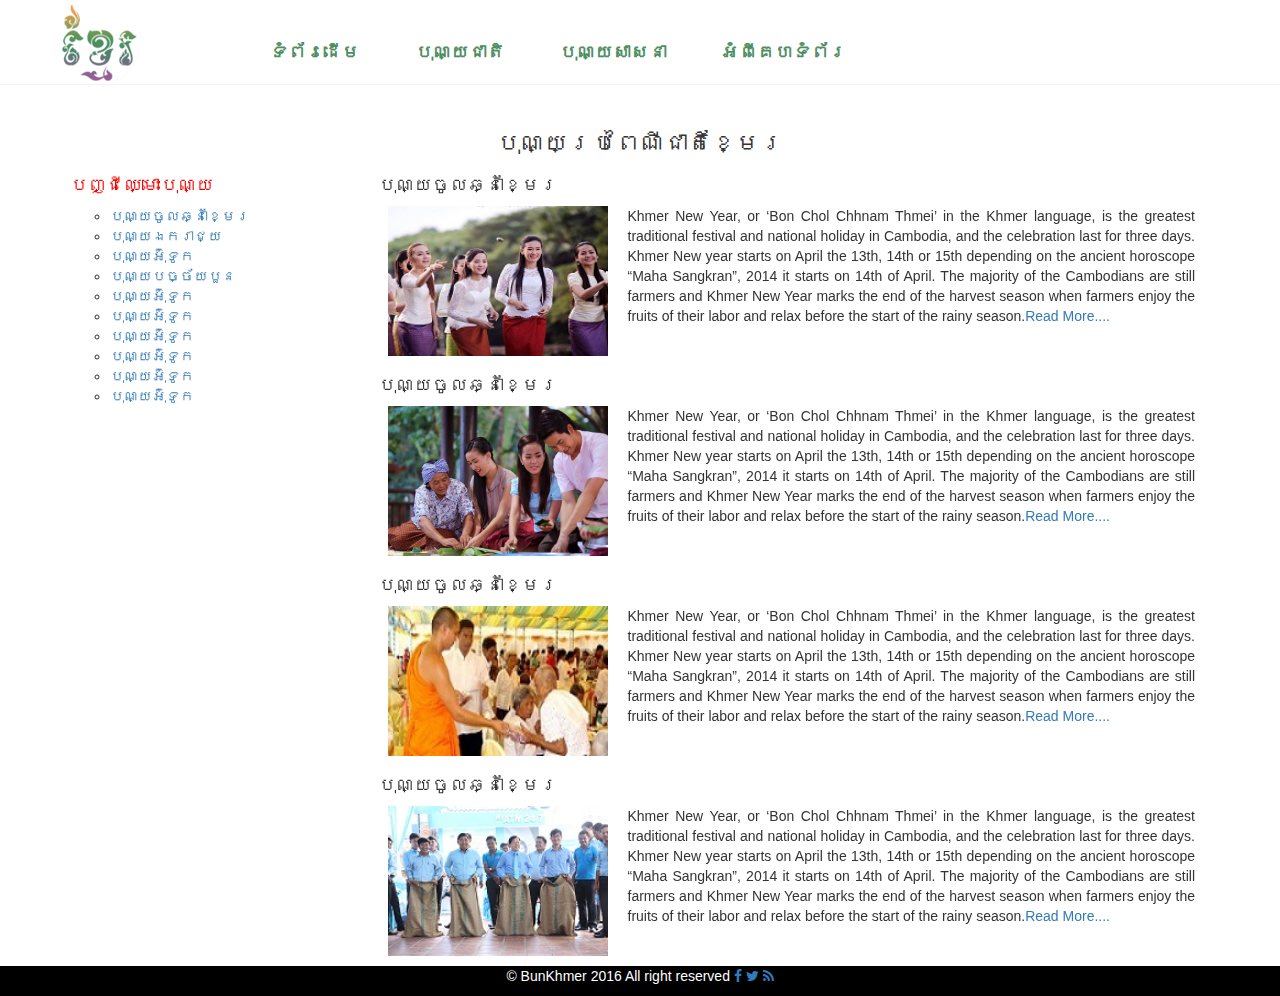
<file: National.html>
<!DOCTYPE html>
<html lang="en">
<head>
  <title>Web Assignment</title>
  <meta charset="utf-8">
   <!-- Custom Fonts -->
    <link href="vendor/font-awesome/css/font-awesome.min.css" rel="stylesheet" type="text/css">
  <meta name="viewport" content="width=device-width, initial-scale=1">
  <link rel="stylesheet" href="https://maxcdn.bootstrapcdn.com/bootstrap/3.3.7/css/bootstrap.min.css">
  <script src="https://ajax.googleapis.com/ajax/libs/jquery/1.12.4/jquery.min.js">
  </script>
  <script src="https://maxcdn.bootstrapcdn.com/bootstrap/3.3.7/js/bootstrap.min.js">
  </script>
  <link rel="stylesheet" type="text/css" href="css/style.css" />

</head>
<body>
  <nav class="header">
    <div class="logo">
        <a href="#"><img src="image/logo.png"/></a>
    </div>
    <div class="container">
    <div class="menu">
      <ul>
        <li> <a href="index.html">ទំព័រដើម </a></li>
        <li> <a href="National.html">បុណ្យជាតិ</a></li>
        <li><a href="Religion.html">បុណ្យសាសនា</a></li>
        <li><a href="AboutUs.html">អំពីគេហទំព័រ</a></li>
      </ul>
    </div>
    </div>
  </nav>
  <div class="wowslider"></div>
    <div class="container">
    	<div class="row">
    		<div class="col=md-12">
					<center><h3>បុណ្យប្រពៃណីជាតិខ្មែរ </h3>
					</center>
    		</div>
		  	<div class="col-md-3">
		  		<div class="category">
			<h4 style="color:red">បញ្ជីឈ្មោះបុណ្យ </h4>
			<ul type="circle" >
				<li><a href="#">បុណ្យចូលឆ្នាំខ្មែរ </a></li>
				<li><a href="#">បុណ្យឯករាជ្យ</a></li>
				<li><a href="#">បុណ្យអ៊ុំទូក</a></li>
				<li><a href="#">បុណ្យបច្ច័យបួន</a></li>
				<li><a href="#">បុណ្យអ៊ុំទូក</a></li>
				<li><a href="#">បុណ្យអ៊ុំទូក</a></li>
				<li><a href="#">បុណ្យអ៊ុំទូក</a></li>
				<li><a href="#">បុណ្យអ៊ុំទូក</a></li>
				<li><a href="#">បុណ្យអ៊ុំទូក</a></li>
				<li><a href="#">បុណ្យអ៊ុំទូក</a></li>			
			</ul>
		</div>
		  	</div>
		  <div class="col-md-9">
		  	<div class="showInfo">
			  	<div class="col-md-12">
			  		<h4> បុណ្យចូលឆ្នាំខ្មែរ  </h4>
						<img src="image/1.jpg"/>
						<p>Khmer New Year, or ‘Bon Chol Chhnam Thmei’ in the Khmer language, is the greatest traditional festival and national holiday in Cambodia, and the celebration last for three days. Khmer New year starts on April the 13th, 14th or 15th depending on the ancient horoscope “Maha Sangkran”, 2014 it starts on 14th of April. The majority of the Cambodians are still farmers and Khmer New Year marks the end of the harvest season when farmers enjoy the fruits of their labor and relax before the start of the rainy season.<a href="#">Read More....</a></p>
			  	</div>
			  	<div class="col-md-12">
			  		<h4> បុណ្យចូលឆ្នាំខ្មែរ </h4>
						<img src="image/2.jpg"/>
						<p>Khmer New Year, or ‘Bon Chol Chhnam Thmei’ in the Khmer language, is the greatest traditional festival and national holiday in Cambodia, and the celebration last for three days. Khmer New year starts on April the 13th, 14th or 15th depending on the ancient horoscope “Maha Sangkran”, 2014 it starts on 14th of April. The majority of the Cambodians are still farmers and Khmer New Year marks the end of the harvest season when farmers enjoy the fruits of their labor and relax before the start of the rainy season.<a href="#">Read More....</a></p>
			  	</div>
			  	<div class="col-md-12">
			  		<h4> បុណ្យចូលឆ្នាំខ្មែរ </h4>
						<img src="image/3.jpg"/>
						<p>Khmer New Year, or ‘Bon Chol Chhnam Thmei’ in the Khmer language, is the greatest traditional festival and national holiday in Cambodia, and the celebration last for three days. Khmer New year starts on April the 13th, 14th or 15th depending on the ancient horoscope “Maha Sangkran”, 2014 it starts on 14th of April. The majority of the Cambodians are still farmers and Khmer New Year marks the end of the harvest season when farmers enjoy the fruits of their labor and relax before the start of the rainy season.<a href="#">Read More....</a></p>
			  	</div>
			  	<div class="col-md-12">
			  		<h4> បុណ្យចូលឆ្នាំខ្មែរ </h4>
						<img src="image/4.jpg"/>
						<p>Khmer New Year, or ‘Bon Chol Chhnam Thmei’ in the Khmer language, is the greatest traditional festival and national holiday in Cambodia, and the celebration last for three days. Khmer New year starts on April the 13th, 14th or 15th depending on the ancient horoscope “Maha Sangkran”, 2014 it starts on 14th of April. The majority of the Cambodians are still farmers and Khmer New Year marks the end of the harvest season when farmers enjoy the fruits of their labor and relax before the start of the rainy season.<a href="#">Read More....</a></p>
			  	</div>
				</div>
		  </div>
		</div>
    </div>
  <footer>
    <div>
      <center>
      <p> &copy; BunKhmer 2016 All right reserved
      <span> 
        <a href="#"><i class="fa fa-facebook"></i></a>
        <a href="#"><i class="fa fa-twitter"></i></a>
        <a href="#"><i class="fa fa-rss"></i></a>
      </span>
      </p>
      </center>
    </div>
  </footer>
</body>
</html>
</file>
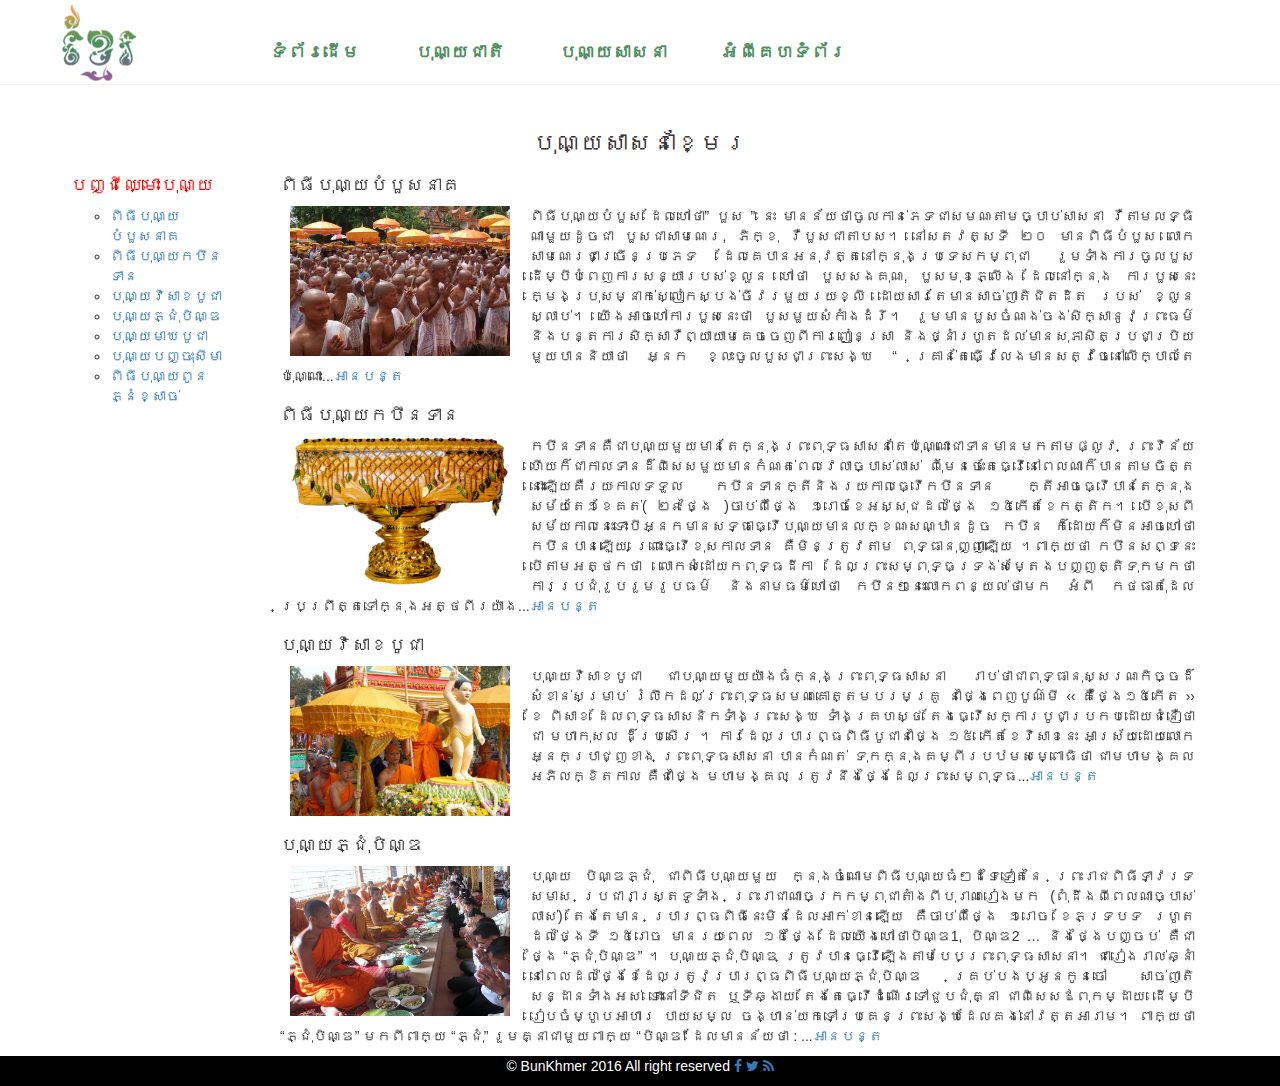
<file: Religion.html>
<!DOCTYPE html>
<html lang="en">
<head>
  <title>Web Assignment</title>
  <meta charset="utf-8">
   <!-- Custom Fonts -->
    <link href="vendor/font-awesome/css/font-awesome.min.css" rel="stylesheet" type="text/css">
  <meta name="viewport" content="width=device-width, initial-scale=1">
  <link rel="stylesheet" href="https://maxcdn.bootstrapcdn.com/bootstrap/3.3.7/css/bootstrap.min.css">
  <script src="https://ajax.googleapis.com/ajax/libs/jquery/1.12.4/jquery.min.js">
  </script>
  <script src="https://maxcdn.bootstrapcdn.com/bootstrap/3.3.7/js/bootstrap.min.js">
  </script>
  <link rel="stylesheet" type="text/css" href="css/style.css" />

</head>
<body>
  <nav class="header">
    <div class="logo">
        <a href="#"><img src="image/logo.png"/></a>
    </div>
    <div class="container">
    <div class="menu">
      <ul>
        <li> <a href="index.html">ទំព័រដើម </a></li>
        <li> <a href="National.html">បុណ្យជាតិ</a></li>
        <li><a href="Religion.html">បុណ្យសាសនា</a></li>
        <li><a href="AboutUs.html">អំពីគេហទំព័រ</a></li>
      </ul>
    </div>
    </div>
  </nav>
  <div class="wowslider"></div>
    <div class="container">
    	<div class="row">
    		<div class="col=md-12">
					<center><h3> បុណ្យសាសនាខ្មែរ </h3>
					</center>
    		</div>
		  	<div class="col-md-2">
		  		<div class="category">
			<h4 style="color:red">បញ្ជីឈ្មោះបុណ្យ </h4>
			<ul type="circle" >
        <li><a href="bom bus neak.html">ពិធីបុណ្យបំបួសនាគ</a></li>
        <li><a href="#">ពិធីបុណ្យកឋិនទាន</a></li>     
				<li><a href="#">បុណ្យវិសាខបូជា </a></li>
				<li><a href="#">បុណ្យភ្ជុំបិណ្ឌ</a></li>
				<li><a href="#">បុណ្យមាឃបូជា</a></li>		
				<li><a href="#">បុណ្យបញ្ចុះសីមា</a></li>		
        <li><a href="#">ពិធីបុណ្យពូនភ្នំខ្សាច់</a></li>
			</ul>
		</div>
		  	</div>
		  <div class="col-md-10">
		  	<div class="showInfo">
			  	<div class="col-md-12">
			  		<h4> ពិធីបុណ្យបំបួសនាគ </h4>
						<a href="bom bos neak.html"><img src="image/bom bos neak.jpg"/></a>
						<p>ពិធីបុណ្យបំបួស ដែលហៅថា” បួស ” នេះ មានន័យថាចូលកាន់ភេទ​ជាសមណៈ​តាមច្បាប់​សាសនា​ រឺតាមលទ្ធិណាមួយដូចជា បួសជាសាមណេរ, ភិក្ខុ រឺបួសជា​តាបស។ នៅសតវត្សទី ២០ មានពិធី​បំបួស លោក​សាមណេរ​ជាច្រើនប្រភេទ ដែលគេបានអនុវត្តនៅក្នុងប្រទេសកម្ពុជា រួមទាំងការចូលបួស​ដើម្បីបំពេញ​ការសន្យា​របស់ខ្លួន ហៅថា បួសសងគុណ, បួសមុខភ្លើង ដែលនៅ​ក្នុង ការបួសនេះក្មេង​ប្រុសម្នាក់​ស្លៀក​ស្បង់ចីវរមួយរយៈខ្លី ដោយសារតែមានសាច់ញាតិ​ជិតដិត របស់ ខ្លួនស្លាប់។ យើងអាច​ហៅការបួសនេះថា បួសមួយសំកាំងដំរី។ រួមមានបួសចំណង់ចង់​សិក្សានូវព្រះធម៌ និងបន្ត​ការ​សិក្សារឺព្យាយាមគេចចេញ​ពីការញៀនស្រា និងថ្នាំរហូតដល់មាន​សុភាសិតប្រជាប្រិយ​មួយ​បាន​​​និយាថា អ្នក ខ្លះចូលបួសជា​ព្រះ​សង្ឃ “ គ្រាន់តែធើ្វលែងមាន​សត្វចៃ​នៅលើ​ក្បាលតែប៉ុណ្ណោះ...<a href="#">អានបន្ត</a></p>
			  	</div>
			  	<div class="col-md-12">
			  		<h4> ពិធីបុណ្យកឋិនទាន </h4>
						<img src="image/kak then tean.jpg"/>
						<p>កឋិនទានគឺជាបុណ្យមួយមានតែក្នុងព្រះពុទ្ធសាសនាតែប៉ុណ្ណោះជាទានមានមកតាមផ្លូវ
ព្រះវិន័យហើយក៏ជាកាលទានដ៏ពិសេសមួយមានកំណត់ពេលវេលាច្បាស់លាស់ 
ពុំមែនចេះតែធ្វើនៅពេលណាក៏បានតាមចិត្តនោះឡើយគឺរយៈកាលទទួល
កឋិនទានក្តីនិងរយៈកាលធ្វើកឋិនទាន​ ក្តីអាចធ្វើបានតែក្នុង
សម័យតែ១ខែគត់( ២៩ថ្ងៃ )ចាប់ពីថ្ងៃ ១រោចខែអស្សុជដល់ថ្ងៃ ១៥កើត​ខែកត្តិក។
បើខុសពីសម័យកាលនេះទោះបីអ្នកមានសទ្ធាធ្វើបុណ្យមានលក្ខណៈសណ្ឋានដូច កឋិន ក៏ដោយក៏មិនអាចហៅថាកឋិនបានឡើយ
ព្រោះធ្វើខុសកាលទាន គឺមិនត្រូវតាម ពុទ្ធានុញ្ញាឡើយ ។ពាក្យថា កឋិនសព្ទនេះ បើតាមអត្ថកថា លោកសំដៅយកពុទ្ធដីកា ដែលព្រះសម្ពុទ្ធទ្រង់សម្តែងបញ្ញត្តិទុកមកថាការប្រជុំរួបរួមរូបធម៌ និងនាមធម៌ហៅថា កឋិនៗនេះលោកពន្យល់ថាមក អំពី កថធាតុដែលប្រព្រឹត្តទៅក្នុងអត្ថពីរយ៉ាង...<a href="#">អានបន្ត</a></p>
			  	</div>
			  	<div class="col-md-12">
			  		<h4> បុណ្យវិសាខបូជា </h4>
						<img src="image/visak_bochea.jpg"/>
						<p>បុណ្យវិសាខបូជា ជាបុណ្យមួយយ៉ាងធំក្នុងព្រះពុទ្ធសាសនា រាប់ថាជាពុទ្ធានុស្សរណកិច្ចដ៏ សំខាន់សម្រាប់ រំលឹកដល់ព្រះពុទ្ធសមណគោត្តមបរមគ្រូ នាថ្ងៃពេញបូណ៌មី ‹‹ គឺថ្ងៃ១៥កើត ›› ខែ ពិសាខ ដែលពុទ្ធសាសនិកទាំងព្រះសង្ឃ ទាំងគ្រហស្ថ តែងធ្វើសក្ការបូជាប្រកបដោយជំនឿថាជា មហាកុសល ដ៏ប្រសើរ ។
ការដែលប្រារព្ធពិធីបូជានាថ្ងៃ ១៥ កើតខែវិសាខនេះ អាស្រ័យដោយលោកអ្នកប្រាជ្ញខាង ព្រះពុទ្ធសាសនា បានកំណត់ ទុកក្នុងគម្ពីរបឋមសម្ពោធិថា ជាមហាមង្គលអភិលក្ខិតកាល គឺជាថ្ងៃ មហាមង្គល ត្រូវនឹងថ្ងៃដែលព្រះសម្ពុទ្ធ...<a href="#">អានបន្ត</a></p>
			  	</div>
			  	<div class="col-md-12">
			  		<h4> បុណ្យភ្ជុំបិណ្ឌ </h4>
						<img src="image/phchum_ben.jpg"/>
						<p> បុណ្យ ​បិណ្ឌភ្ជុំ ជាពិធីបុណ្យមួយ ក្នុងចំណោមពិធីបុណ្យធំៗដទៃទៀតនៃ ព្រះរាជពិធីទា្វរទសមាស ប្រជារាស្រ្តទូទាំង ព្រះ​រាជា​ណាចក្រ​កម្ពុជា​តាំង​ពី​បុរាណ​រៀង​មក​ (ពុំដឹងពីពេលណាច្បាស់លាស់) តែងតែមាន ប្រារព្ធពិធីនេះ​មិនដែល​អាក់ខាន​ឡើយ គឺចាប់ពីថៃ្ង ១រោច ខែភទ្របទ រហូតដល់ថៃ្ងទី ១៥រោច មាន​រយៈ​ពេល ១៥ថៃ្ង ដែលយើងហៅថាបិណ្ឌ1, បិណ្ឌ2 … និងថៃ្ងបញ្ចប់ គឺជា ថៃ្ង “ភ្ជុំបិណ្ឌ” ។ បុណ្យ​ភ្ជុំបិណ្ឌ ត្រូវបានធ្វើឡើងតាមបែប​ព្រះពុទ្ធសាសនា។​ ជា​រៀងរាល់​ឆ្នាំ​ នៅ​ពេល​ដល់​ថ្ងៃ​ខែ​ដែល​ត្រូវ​ប្រារព្ធ​ពិធី​បុណ្យ​ភ្ជុំបិណ្ឌ​ គ្រប់​បងប្អូន​កូន​ចៅ​ សាច់​ញាតិ​សន្ដាន​ទាំងអស់​ ទោះ​នៅ​ទី​ជិត​ ឬ​ទី​ឆ្ងាយ​ តែង​តែ​ធ្វើ​ដំណើរ​ទៅ​ជួប​ជុំ​គ្នា​ ជា​ពិសេស​ឪពុក​ម្ដាយ​ ដើម្បី​រៀបចំ​ម្ហូប​អាហារ​ បាយ​សម្ល​ ចង្ហាន់​យក​ទៅ​ប្រគេន​ព្រះសង្ឃ​ដែល​គង់​នៅ​វត្ត​អារាម។​ ពាក្យថា “ភ្ជុំបិណ្ឌ” មកពីពាក្យ “ភ្ជុំ” រួមគ្នាជាមួយពាក្យ “បិណ្ឌ” ដែលមានន័យថា : ...<a href="#">អានបន្ត</a></p>
			  	</div>
			  	
				</div>
		  </div>
		</div>
    </div>
  <footer>
    <div>
      <center>
      <p> &copy; BunKhmer 2016 All right reserved
      <span> 
        <a href="#"><i class="fa fa-facebook"></i></a>
        <a href="#"><i class="fa fa-twitter"></i></a>
        <a href="#"><i class="fa fa-rss"></i></a>
      </span>
      </p>
      </center>
    </div>
  </footer>
</body>
</html>
</file>
<file: css/style.css>
body, html {
    height: 100%;
    margin:0;
    padding:0;
}

.parallax {
    /* The image used */
    background-image: url('bg.jpg');

    /* Full height */
    height: 95%; 

    /* Create the parallax scrolling effect */
    background-attachment: fixed;
    background-position: center;
    background-repeat: no-repeat;
    background-size: cover;
}
.header {
  background-color: #ffffff;
  position: fixed;
  width: 100%;
  height: 85px;
  opacity: 0.7;
  border-bottom: 1px solid #eeeeee;
}
.header ul li{
  display: inline;
  text-decoration: none;
  color: black;
}

.logo {
  width:80px;
  height:80px;
  margin-left:60px;
  margin-top:5px;
  margin-right:80px;
  float:left;
}
.menu {
  width:1120px;
  margin-top:40px;
}
.menu ul li {
  
  font-weight:bold;
  font-size:18px;
  display:inline;
  margin-left:50px; 
}
.menu ul li a {
  color:#00601b;
  text-decoration:none;
}
a:hover{
	text-decoration: none;
	color:red;
}
.introduction {
  width: 100%;
  height: 150px;
  background-color:#eeeeee;
  font-size: 18px;
}
.introduction p {
    text-align: center;
    margin-top:40px;
  }
footer {
  width: 100%;
  height: 30px;
  color: white;
  background-color: black;
}
footer p span {
  text-align: right;
}
.wowslider {
  height: 110px;
}
.showInfo img{
  width:220px;
  height:150px;
  float:left;
  margin-left:10px;
  margin-right:20px;
  margin-bottom: 10px;
}
.showInfo p {
	text-align: justify;
}
</file>
